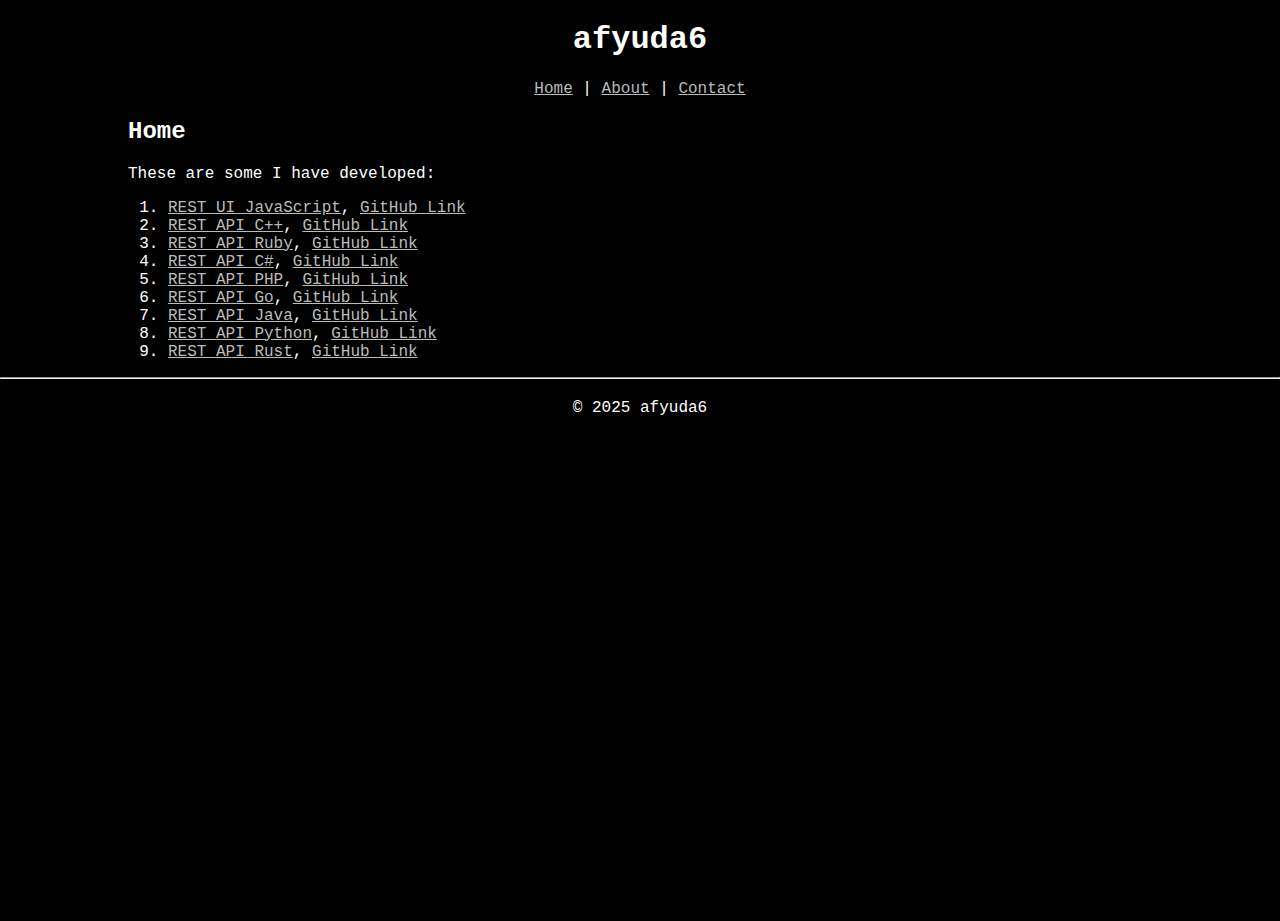
<file: index.html>
<!DOCTYPE html>
<html lang="en">
<head>
    <meta charset="UTF-8">
    <meta http-equiv="X-UA-Compatible" content="IE=edge">
    <meta name="viewport" content="width=device-width, initial-scale=1, maximum-scale=1, user-scalable=no">
    <title>afyuda6</title>
    <link rel="icon" href="https://avatars.githubusercontent.com/u/47512456?v=4" type="image/x-icon">
    <style>
        body {
            font-family: Consolas, monospace;
            background-color: black;
            color: white;
            justify-content: center;
            align-items: center;
            height: 100vh;
            margin: 0;
        }

        a {
            color: #bbb;
        }

        a:visited {
            color: #ddd;
        }

        a:hover {
            color: #ccc;
        }

        a:active {
            color: #eee;
        }
    </style>
</head>
<body>
<header style="text-align: center; width: 100%; margin-top: 20px; color: white;">
    <h1>afyuda6</h1>
    <a href="./">Home</a> |
    <a href="about.html">About</a> |
    <a href="contact.html">Contact</a>
</header>
<section style="width: 80%; margin-left: auto; margin-right: auto;">
    <h2>Home</h2>
</section>
<section style="width: 80%; margin-left: auto; margin-right: auto;">
    These are some I have developed:
    <ol>
        <li>
            <a href="https://afyuda6-rest-ui.netlify.app" target="_blank">REST UI JavaScript</a>, <a
                href="https://github.com/afyuda6/rest-ui-js" target="_blank">GitHub Link</a>
        </li>
        <li>
            <a href="https://afyuda6-rest.netlify.app/api/cpp/users" target="_blank">REST API C++</a>, <a
                href="https://github.com/afyuda6/rest-api-cpp" target="_blank">GitHub Link</a>
        </li>
        <li>
            <a href="https://afyuda6-rest.netlify.app/api/rb/users" target="_blank">REST API Ruby</a>, <a
                href="https://github.com/afyuda6/rest-api-rb" target="_blank">GitHub Link</a>
        </li>
        <li>
            <a href="https://afyuda6-rest.netlify.app/api/cs/users" target="_blank">REST API C#</a>, <a
                href="https://github.com/afyuda6/rest-api-cs" target="_blank">GitHub Link</a>
        </li>
        <li>
            <a href="https://afyuda6-rest.netlify.app/api/php/users" target="_blank">REST API PHP</a>, <a
                href="https://github.com/afyuda6/rest-api-php" target="_blank">GitHub Link</a>
        </li>
        <li>
            <a href="https://afyuda6-rest.netlify.app/api/go/users" target="_blank">REST API Go</a>, <a
                href="https://github.com/afyuda6/rest-api-go" target="_blank">GitHub Link</a>
        </li>
        <li>
            <a href="https://afyuda6-rest.netlify.app/api/java/users" target="_blank">REST API Java</a>, <a
                href="https://github.com/afyuda6/rest-api-java" target="_blank">GitHub Link</a>
        </li>
        <li>
            <a href="https://afyuda6-rest.netlify.app/api/py/users" target="_blank">REST API Python</a>, <a
                href="https://github.com/afyuda6/rest-api-py" target="_blank">GitHub Link</a>
        </li>
        <li>
            <a href="https://afyuda6-rest.netlify.app/api/rs/users" target="_blank">REST API Rust</a>, <a
                href="https://github.com/afyuda6/rest-api-rs" target="_blank">GitHub Link</a>
        </li>
    </ol>
</section>
<hr>
<footer style="text-align: center; width: 100%; margin-top: 20px; color: white;">
    &copy; 2025 afyuda6
</footer>
</body>
</html>
</file>
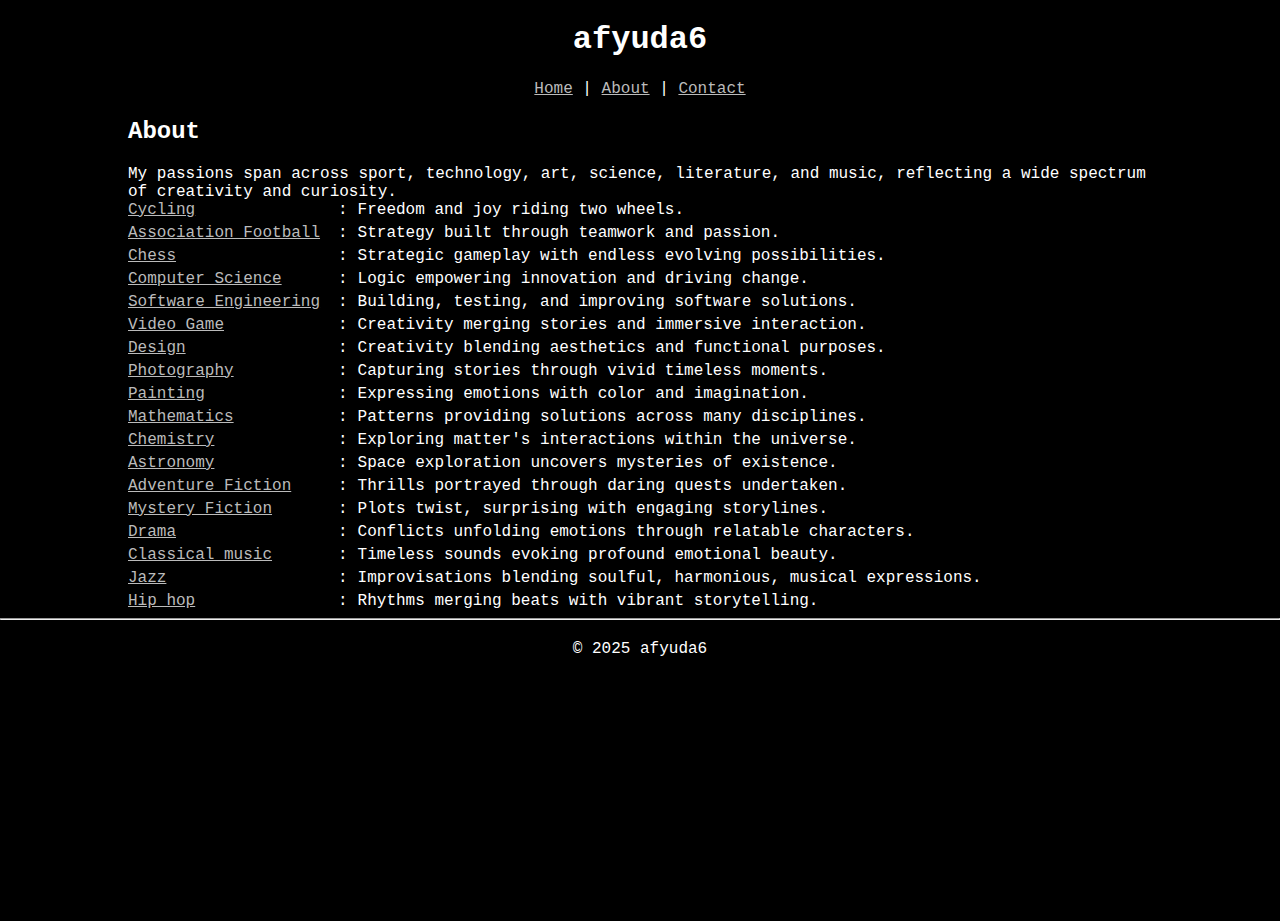
<file: about.html>
<!DOCTYPE html>
<html lang="en">
<head>
    <meta charset="UTF-8">
    <meta http-equiv="X-UA-Compatible" content="IE=edge">
    <meta name="viewport" content="width=device-width, initial-scale=1, maximum-scale=1, user-scalable=no">
    <title>About | afyuda6</title>
    <link rel="icon" href="https://avatars.githubusercontent.com/u/47512456?v=4" type="image/x-icon">
    <style>
        body {
            font-family: Consolas, monospace;
            background-color: black;
            color: white;
            justify-content: center;
            align-items: center;
            height: 100vh;
            margin: 0;
        }

        a {
            color: #bbb;
        }

        a:visited {
            color: #ddd;
        }

        a:hover {
            color: #ccc;
        }

        a:active {
            color: #eee;
        }

        ul {
            list-style-type: none;
            padding: 0;
            margin: 0;
        }

        li {
            display: grid;
            grid-template-columns: 200px 1ch auto;
            gap: 10px;
            align-items: baseline;
            margin-bottom: 5px;
        }

        .separator {
            text-align: center;
        }
    </style>
</head>
<body>
<header style="text-align: center; width: 100%; margin-top: 20px; color: white;">
    <h1>afyuda6</h1>
    <a href="./">Home</a> |
    <a href="about.html">About</a> |
    <a href="contact.html">Contact</a>
</header>
<section style="width: 80%; margin-left: auto; margin-right: auto;">
    <h2>About</h2>
</section>
<section style="width: 80%; margin-left: auto; margin-right: auto;">
    My passions span across sport, technology, art, science, literature, and music, reflecting a wide spectrum of
    creativity and curiosity.
    <ul>
        <li>
            <a href="https://en.wikipedia.org/wiki/Cycling">Cycling</a><span
                class="separator">:</span><span>Freedom and joy riding two wheels.</span>
        </li>
        <li>
            <a href="https://en.wikipedia.org/wiki/Association_football">Association Football</a><span
                class="separator">:</span><span>Strategy built through teamwork and passion.</span>
        </li>
        <li>
            <a href="https://en.wikipedia.org/wiki/Chess">Chess</a><span
                class="separator">:</span><span>Strategic gameplay with endless evolving possibilities.</span>
        </li>
        <li>
            <a href="https://en.wikipedia.org/wiki/Computer_science">Computer Science</a><span
                class="separator">:</span><span>Logic empowering innovation and driving change.</span>
        </li>
        <li>
            <a href="https://en.wikipedia.org/wiki/Software_engineering">Software Engineering</a><span
                class="separator">:</span><span>Building, testing, and improving software solutions.</span>
        </li>
        <li>
            <a href="https://en.wikipedia.org/wiki/Video_game">Video Game</a><span
                class="separator">:</span><span>Creativity merging stories and immersive interaction.</span>
        </li>
        <li>
            <a href="https://en.wikipedia.org/wiki/Design">Design</a><span
                class="separator">:</span><span>Creativity blending aesthetics and functional purposes.</span>
        </li>
        <li>
            <a href="https://en.wikipedia.org/wiki/Photography">Photography</a><span
                class="separator">:</span><span>Capturing stories through vivid timeless moments.</span>
        </li>
        <li>
            <a href="https://en.wikipedia.org/wiki/Painting">Painting</a><span
                class="separator">:</span><span>Expressing emotions with color and imagination.</span>
        </li>
        <li>
            <a href="https://en.wikipedia.org/wiki/Mathematics">Mathematics</a><span
                class="separator">:</span><span>Patterns providing solutions across many disciplines.</span>
        </li>
        <li>
            <a href="https://en.wikipedia.org/wiki/Chemistry">Chemistry</a><span
                class="separator">:</span><span>Exploring matter's interactions within the universe.</span>
        </li>
        <li>
            <a href="https://en.wikipedia.org/wiki/Astronomy">Astronomy</a><span
                class="separator">:</span><span>Space exploration uncovers mysteries of existence.</span>
        </li>
        <li>
            <a href="https://en.wikipedia.org/wiki/Adventure_fiction">Adventure Fiction</a><span
                class="separator">:</span><span>Thrills portrayed through daring quests undertaken.</span>
        </li>
        <li>
            <a href="https://en.wikipedia.org/wiki/Mystery_fiction">Mystery Fiction</a><span
                class="separator">:</span><span>Plots twist, surprising with engaging storylines.</span>
        </li>
        <li>
            <a href="https://en.wikipedia.org/wiki/Drama">Drama</a><span
                class="separator">:</span><span>Conflicts unfolding emotions through relatable characters.</span>
        </li>
        <li>
            <a href="https://en.wikipedia.org/wiki/Classical_music">Classical_music</a><span
                class="separator">:</span><span>Timeless sounds evoking profound emotional beauty.</span>
        </li>
        <li>
            <a href="https://en.wikipedia.org/wiki/Jazz">Jazz</a><span
                class="separator">:</span><span>Improvisations blending soulful, harmonious, musical expressions.</span>
        </li>
        <li>
            <a href="https://en.wikipedia.org/wiki/Hip_hop">Hip hop</a><span
                class="separator">:</span><span>Rhythms merging beats with vibrant storytelling.</span>
        </li>
    </ul>
</section>
<hr>
<footer style="text-align: center; width: 100%; margin-top: 20px; color: white;">
    &copy; 2025 afyuda6
</footer>
</body>
</html>
</file>
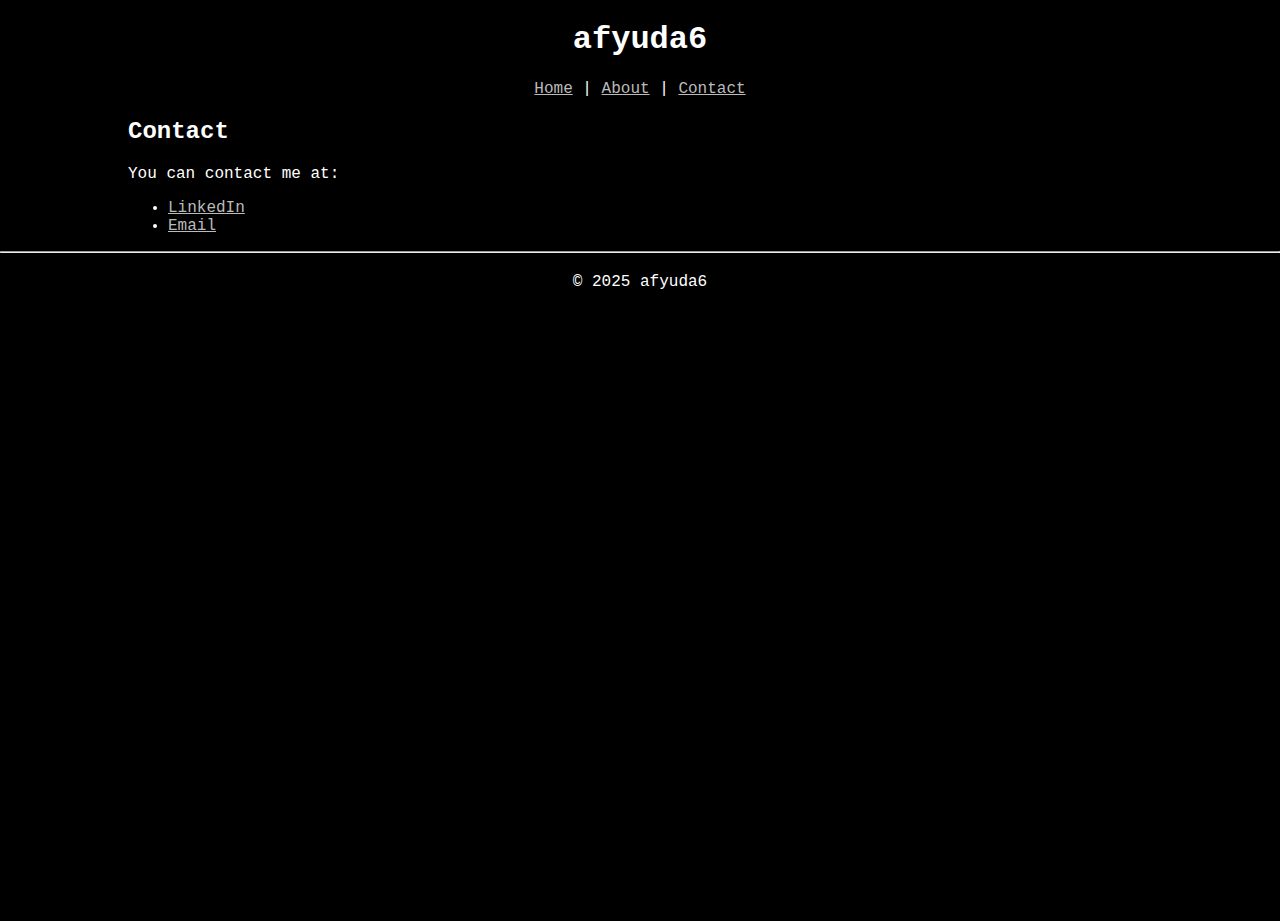
<file: contact.html>
<!DOCTYPE html>
<html lang="en">
<head>
    <meta charset="UTF-8">
    <meta http-equiv="X-UA-Compatible" content="IE=edge">
    <meta name="viewport" content="width=device-width, initial-scale=1, maximum-scale=1, user-scalable=no">
    <title>Contact | afyuda6</title>
    <link rel="icon" href="https://avatars.githubusercontent.com/u/47512456?v=4" type="image/x-icon">
    <style>
        body {
            font-family: Consolas, monospace;
            background-color: black;
            color: white;
            justify-content: center;
            align-items: center;
            height: 100vh;
            margin: 0;
        }

        a {
            color: #bbb;
        }

        a:visited {
            color: #ddd;
        }

        a:hover {
            color: #ccc;
        }

        a:active {
            color: #eee;
        }
    </style>
</head>
<body>
<header style="text-align: center; width: 100%; margin-top: 20px; color: white;">
    <h1>afyuda6</h1>
    <a href="./">Home</a> |
    <a href="about.html">About</a> |
    <a href="contact.html">Contact</a>
</header>
<section style="width: 80%; margin-left: auto; margin-right: auto;">
    <h2>Contact</h2>
</section>
<section style="width: 80%; margin-left: auto; margin-right: auto;">
    You can contact me at:
    <ul>
        <li>
            <a href="https://linkedin.com/in/afyuda6">
                LinkedIn
            </a>
        </li>
        <li>
            <a href="mailto:fajaryudaapriliano@gmail.com">
                Email
            </a>
        </li>
    </ul>
</section>
<hr>
<footer style="text-align: center; width: 100%; margin-top: 20px; color: white;">
    &copy; 2025 afyuda6
</footer>
</body>
</html>
</file>
